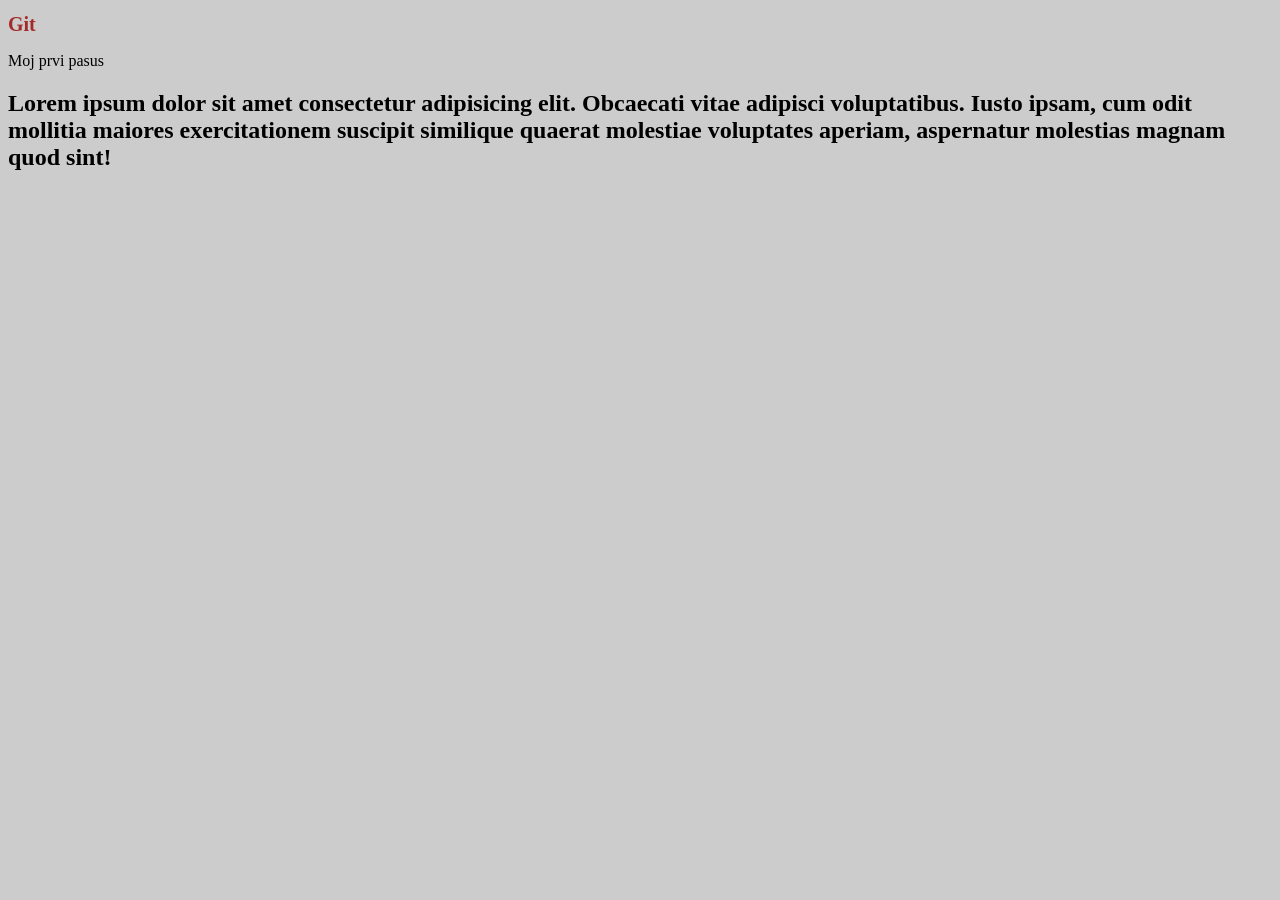
<file: index.html>
<!DOCTYPE html>
<html lang="en">
<head>
    <meta charset="UTF-8">
    <meta name="viewport" content="width=device-width, initial-scale=1.0">
    <title>Git demo</title>
    <link rel="stylesheet" href="css/styles.css">
</head>
<body>

    <h1>Git</h1>
    <p>Moj prvi pasus</p>

    <div>
        <h2>Lorem ipsum dolor sit amet consectetur adipisicing elit. Obcaecati vitae adipisci voluptatibus. Iusto ipsam, cum odit mollitia maiores exercitationem suscipit similique quaerat molestiae voluptates aperiam, aspernatur molestias magnam quod sint!</h2>
    </div>
    
</body>
</html>
</file>
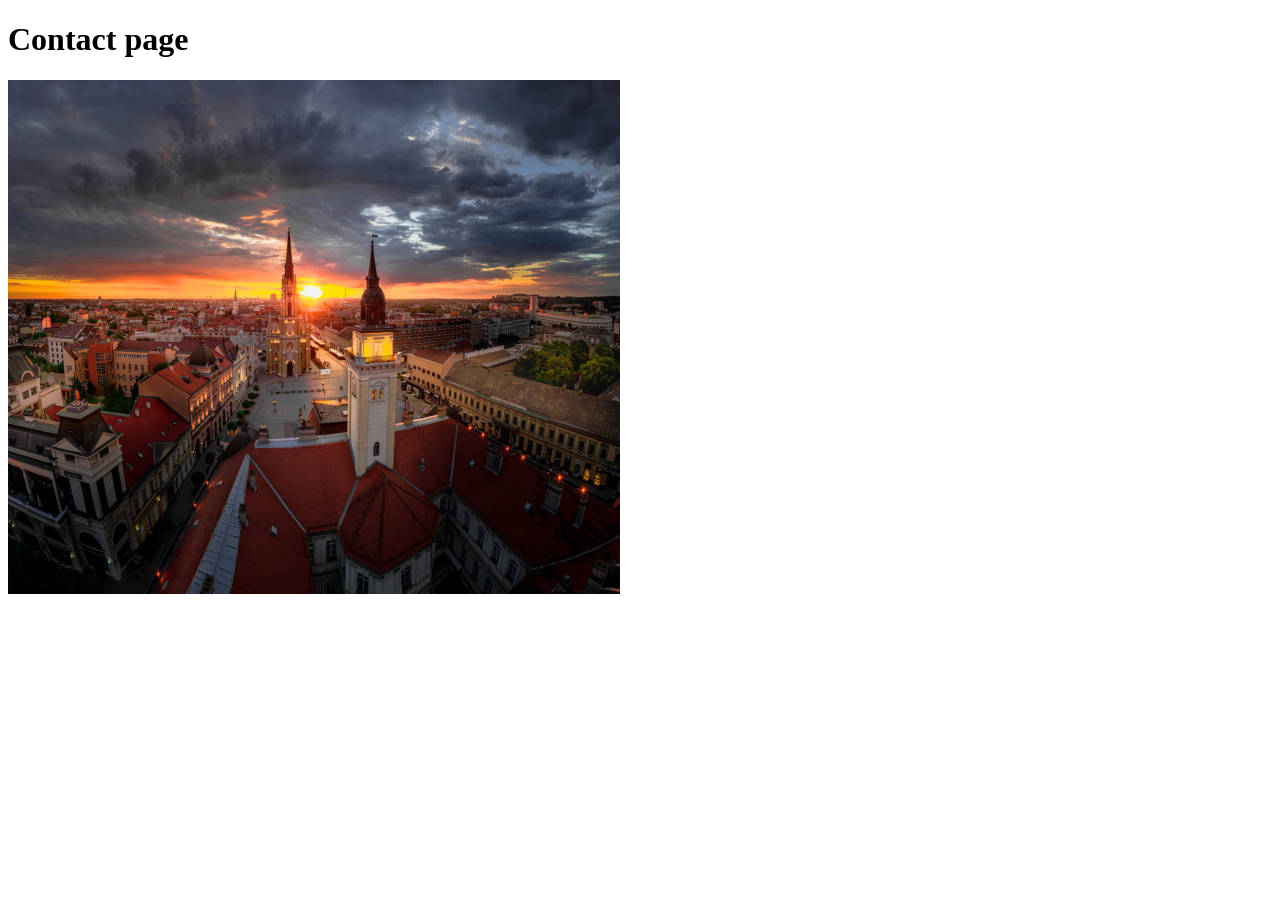
<file: contact.html>
<!DOCTYPE html>
<html lang="en">
<head>
    <meta charset="UTF-8">
    <meta name="viewport" content="width=device-width, initial-scale=1.0">
    <title>Contact</title>
</head>
<body>

    <h1>Contact page</h1>
    <img src="img/novi_sad.jpg" alt="Novi Sad slika" />
    
</body>
</html>
</file>
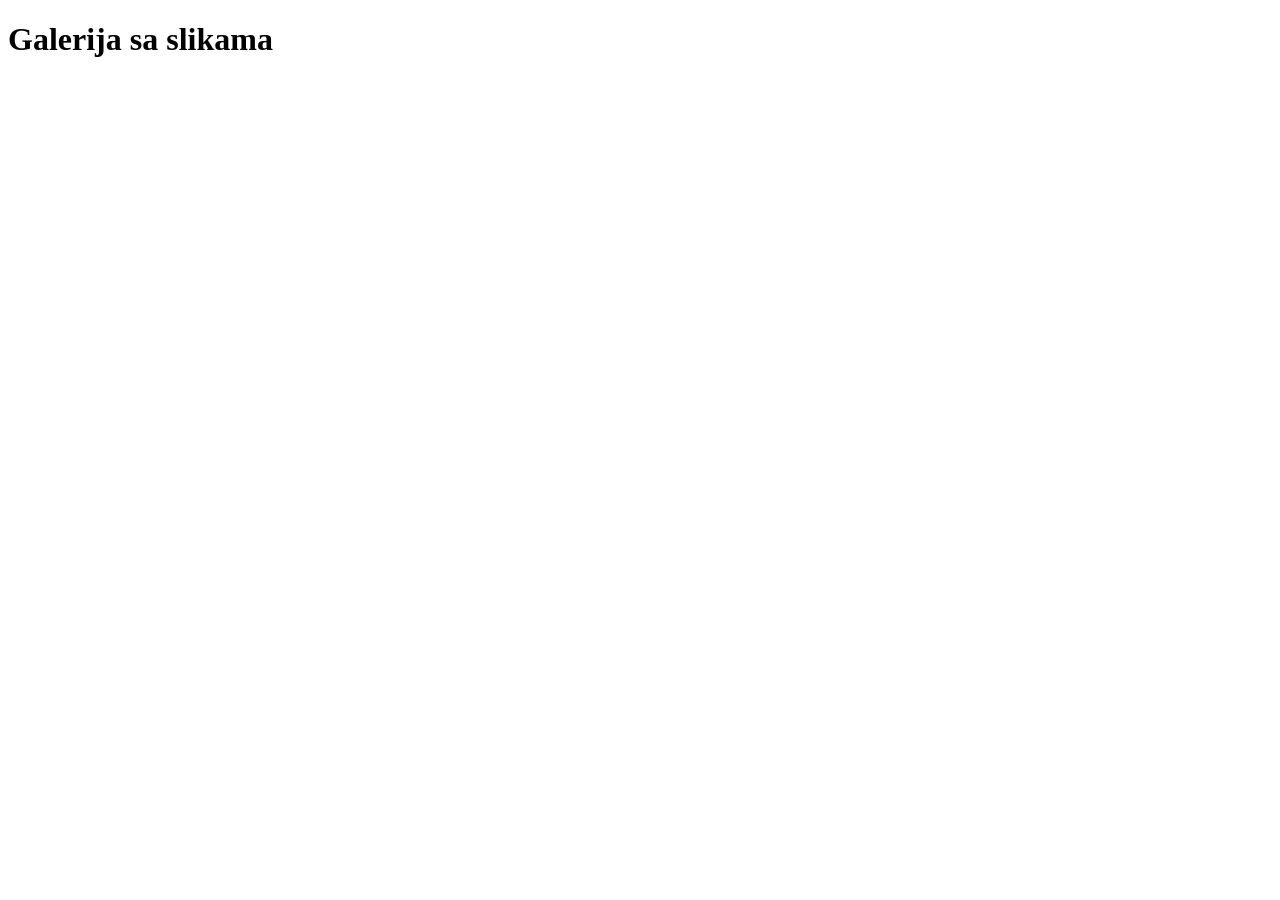
<file: gallery.html>
<!DOCTYPE html>
<html lang="en">
<head>
    <meta charset="UTF-8">
    <meta name="viewport" content="width=device-width, initial-scale=1.0">
    <title>Galerija</title>
</head>
<body>

    <h1>Galerija sa slikama</h1>
    
</body>
</html>
</file>
<file: css/styles.css>
body {
    background-color: #ccc;
}

h1 {
    color: brown;
    font-size: 20px;
}
</file>
